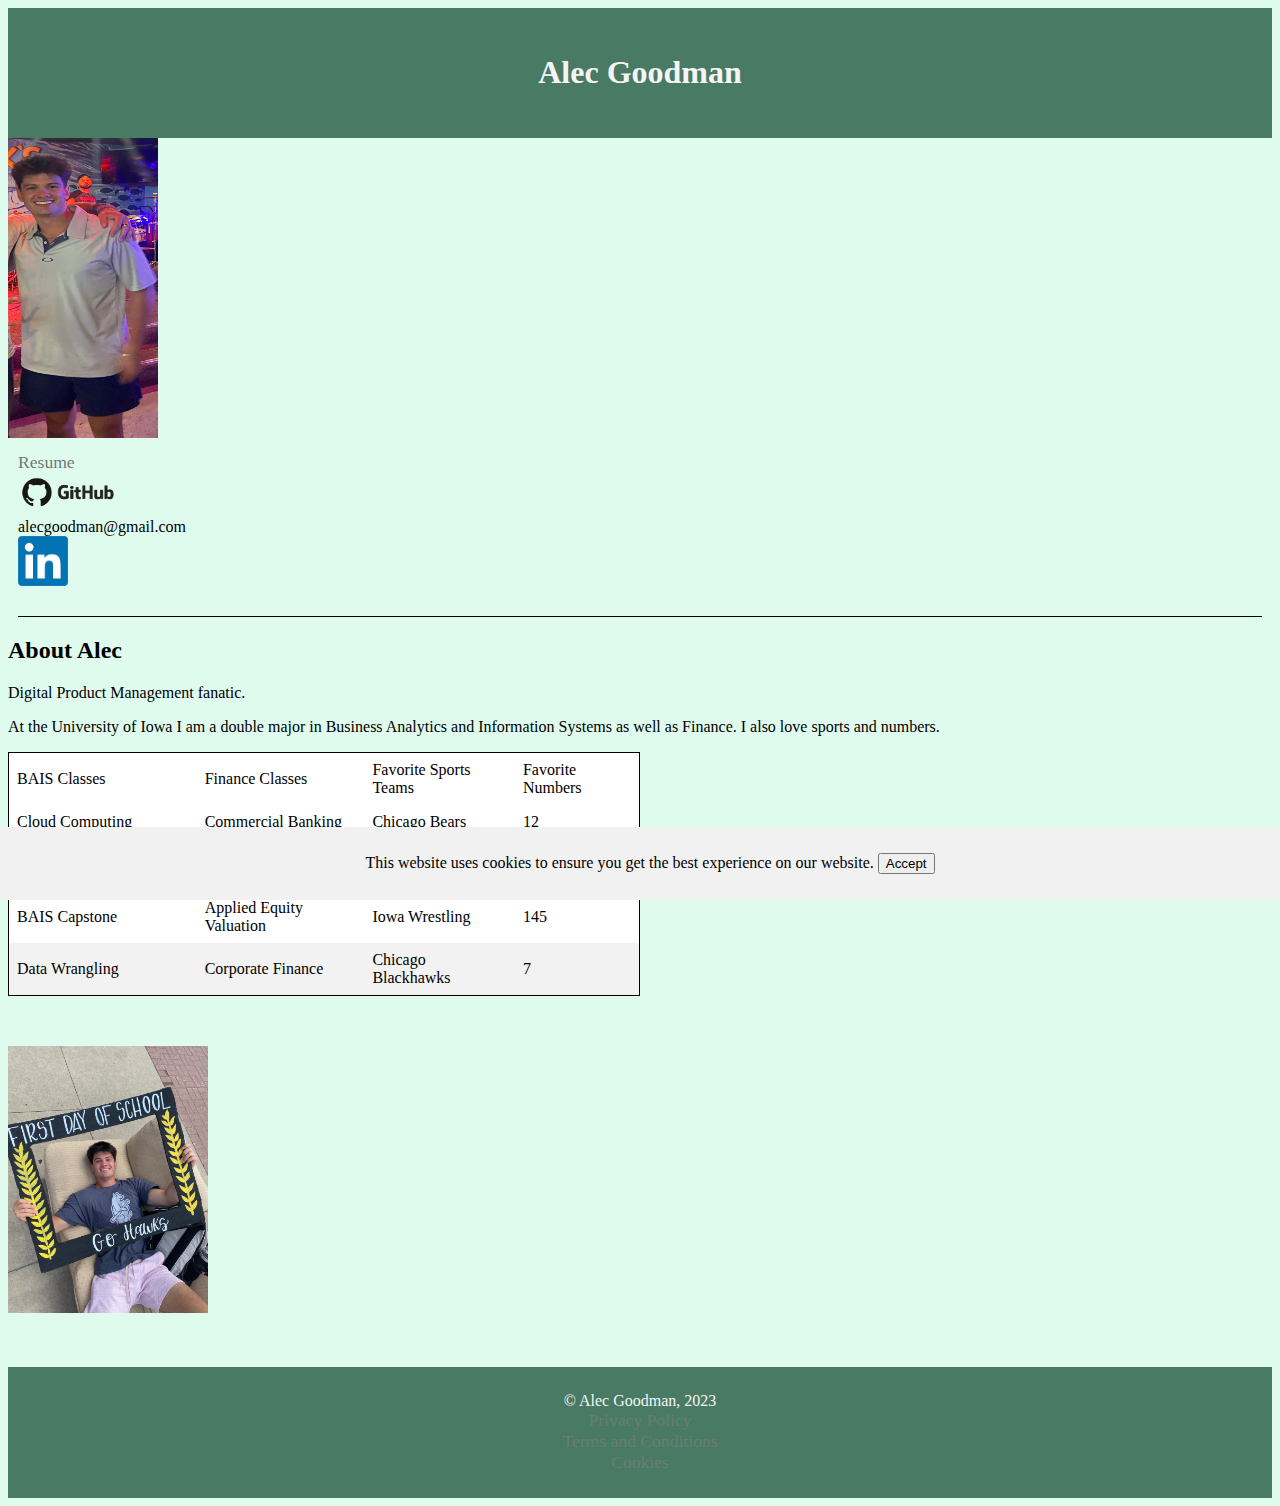
<file: index.html>
<!DOCTYPE html>
<html lang="en">
  <head>
    <!-- Google tag (gtag.js) -->
  <script async src="https://www.googletagmanager.com/gtag/js?id=G-XQHN5W7HGG"></script>
  <script>
    window.dataLayer = window.dataLayer || [];
    function gtag(){dataLayer.push(arguments);}
    gtag('js', new Date());

    gtag('config', 'G-XQHN5W7HGG');
  </script>
    <link rel="icon" type="image/png" sizes="32x32" href="./favicon-32x32.png">
    <link rel="icon" type="image/png" sizes="16x16" href="./favicon-16x16.png">
    <link rel="apple-touch-icon" sizes="180x180" href="./apple-touch-icon.png">
    <link rel="icon" type="image/png" sizes="192x192" href="./android-chrome-192x192.png"> 
    <link rel="icon" type="image/png" sizes="512x512" href="./android-chrome-512x512.png">
    <meta charset="UTF-8" />
    <meta http-equiv="X-UA-Compatible" content="IE=edge" />
    <meta name="viewport" content="width=device-width, initial-scale=1.0" />
    <title>Alec Goodman</title>
    <link rel="stylesheet" href="css/stylesheet.css" />

    <meta name="description" content="My portfolio">
    <meta name="viewport" content="width=device-width, initial-scale=1.0">

    <meta name="twitter:card" content="summary">
    <meta name="twitter:site" content="@AlecGoodman12">
    <meta name="twitter:title" content="My Personal Webpage">
    <meta name="twitter:description" content="This is my personal website for Digital Product Management. Enjoy!">
    <meta name="twitter:image" content="https://1drv.ms/i/s!AmHOtCv_uUMEcKq9iFw2b4OeGms?e=FgkhKo">

    
    <meta property="og:type" content="website">
    <meta property="og:title" content="My Personal Webpage">
    <meta property="og:description" content="This is my personal website for Digital Product Management. Enjoy!">
    <meta property="og:image" content="https://1drv.ms/i/s!AmHOtCv_uUMEcKq9iFw2b4OeGms?e=FgkhKo">
    <meta property="og:url" content="https://alecgoodmanwebsite.me">
    <meta property="og:site_name" content="My portfolio">
    <meta property="og:locale" content="en_US">
    <meta property="og:image:alt" content="Picture of myself">
    <meta property="twitter:image:alt" content="Picture of myself">

    <meta property="og:image:width" content="1200"/>
    <meta property="og:image:height" content="630"/>

  </head>
  <body class="wrapper">
    <header><h1>Alec Goodman</h1></header>
    <img src="./flrd.jpg" width="150" height="300" alt="Florida"/>
    <nav>
      <a href="./resume.html"> Resume </a><br>
      <a href="https://github.com/aleccgoodman">
          <img src="GH.png" width="100" alt="GitHub"> </a><br>
              alecgoodman@gmail.com<br>
        <a href="https://www.linkedin.com/in/alec-goodman/"> 
            <img src="LI.png" width="50" alt="LinkedIn"> </a>
    </nav>
    <main>
      <h2>About Alec</h2>
      <p>
        Digital Product Management fanatic.
      </p>

      <p>
        At the University of Iowa I am a double major in Business Analytics and Information Systems as well as Finance. I also love sports and numbers.
      </p>

      <table>
        <thead>
          <td>BAIS Classes</td>
          <td>Finance Classes</td>
          <td>Favorite Sports Teams</td>
          <td>Favorite Numbers</td>
        </thead>

        <tr>
          <td>Cloud Computing</td>
          <td>Commercial Banking</td>
          <td>Chicago Bears</td>
          <td>12</td>
        </tr>
        <tr>
          <td>Digital Product Management</td>
          <td>Real Estate Process</td>
          <td>Chicago Cubs</td>
          <td>17</td>
        </tr>
        <tr>
          <td>BAIS Capstone</td>
          <td>Applied Equity Valuation</td>
          <td>Iowa Wrestling</td>
          <td>145</td>
        </tr>
        <tr>
          <td>Data Wrangling</td>
          <td>Corporate Finance</td>
          <td>Chicago Blackhawks</td>
          <td>7</td>
        </tr>
      </table>

      <head>
        <title>alecgoodmanwebsite.me</title>
        <script>
          function acceptCookies() {
            // set cookie
            document.cookie = "accepted=true; expires=Thu, 01 Jan 2099 00:00:00 UTC; path=/";
            // hide popup
            document.getElementById("cookie-popup").style.display = "none";
          }
      
          window.onload = function() {
            // check if cookie is already set
            if (document.cookie.indexOf("accepted=true") === -1) {
              // show popup
              document.getElementById("cookie-popup").style.display = "block";
            }
          };
        </script>
        <style>
          #cookie-popup {
            display: none;
            position: fixed;
            bottom: 0;
            left: 0;
            width: 100%;
            background-color: #f1f1f1;
            padding: 10px;
            text-align: center;
          }
        </style>
      </head>
      <body>
        <!-- Cookie Popup -->
        <div id="cookie-popup">
          <p>This website uses cookies to ensure you get the best experience on our website. 
          <button onclick="acceptCookies()">Accept</button>
        </div>
    
      <p>&nbsp;</p>

      <img src="./school.jpg" width="200" alt="School"/>

      <p>&nbsp;</p>
    </main>
    <footer>&copy; Alec Goodman, 2023 <br>
      <a href="./privacy-policy.html">Privacy Policy</a><br>
      <a href="./terms.html">Terms and Conditions</a><br>
      <a href="./cookie.html">Cookies</a>
    </footer>
  </body>
</html>
</file>
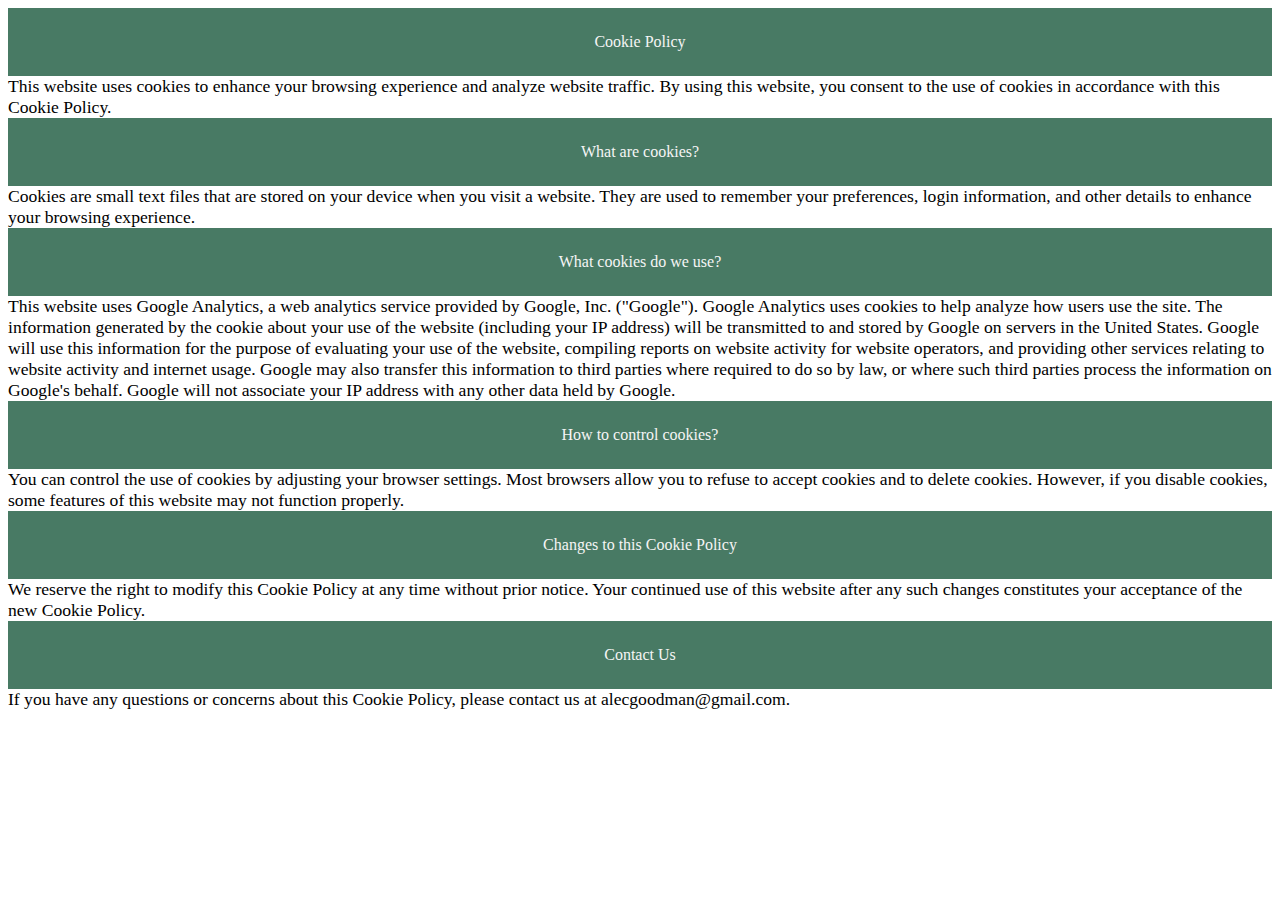
<file: cookie.html>
<!DOCTYPE html>
<html lang="en">
<head>
    <meta charset="UTF-8">
	<title>Cookie Policy</title>
    <link rel="stylesheet" href="./css/stylesheet.css">
</head>
<body>
	<header>Cookie Policy</header>

	<a>This website uses cookies to enhance your browsing experience and analyze website traffic. By using this website, you consent to the use of cookies in accordance with this Cookie Policy.</a>

	<header>What are cookies?</header>
	<a>Cookies are small text files that are stored on your device when you visit a website. They are used to remember your preferences, login information, and other details to enhance your browsing experience.</a>

	<header>What cookies do we use?</header>
	<a>This website uses Google Analytics, a web analytics service provided by Google, Inc. ("Google"). Google Analytics uses cookies to help analyze how users use the site. The information generated by the cookie about your use of the website (including your IP address) will be transmitted to and stored by Google on servers in the United States. Google will use this information for the purpose of evaluating your use of the website, compiling reports on website activity for website operators, and providing other services relating to website activity and internet usage. Google may also transfer this information to third parties where required to do so by law, or where such third parties process the information on Google's behalf. Google will not associate your IP address with any other data held by Google.</a>

	<header>How to control cookies?</header>
	<a>You can control the use of cookies by adjusting your browser settings. Most browsers allow you to refuse to accept cookies and to delete cookies. However, if you disable cookies, some features of this website may not function properly.</a>

	<header>Changes to this Cookie Policy</header>
	<a>We reserve the right to modify this Cookie Policy at any time without prior notice. Your continued use of this website after any such changes constitutes your acceptance of the new Cookie Policy.</a>

	<header>Contact Us</header>
	<a>If you have any questions or concerns about this Cookie Policy, please contact us at alecgoodman@gmail.com.</a>

</body>
</html>
</file>
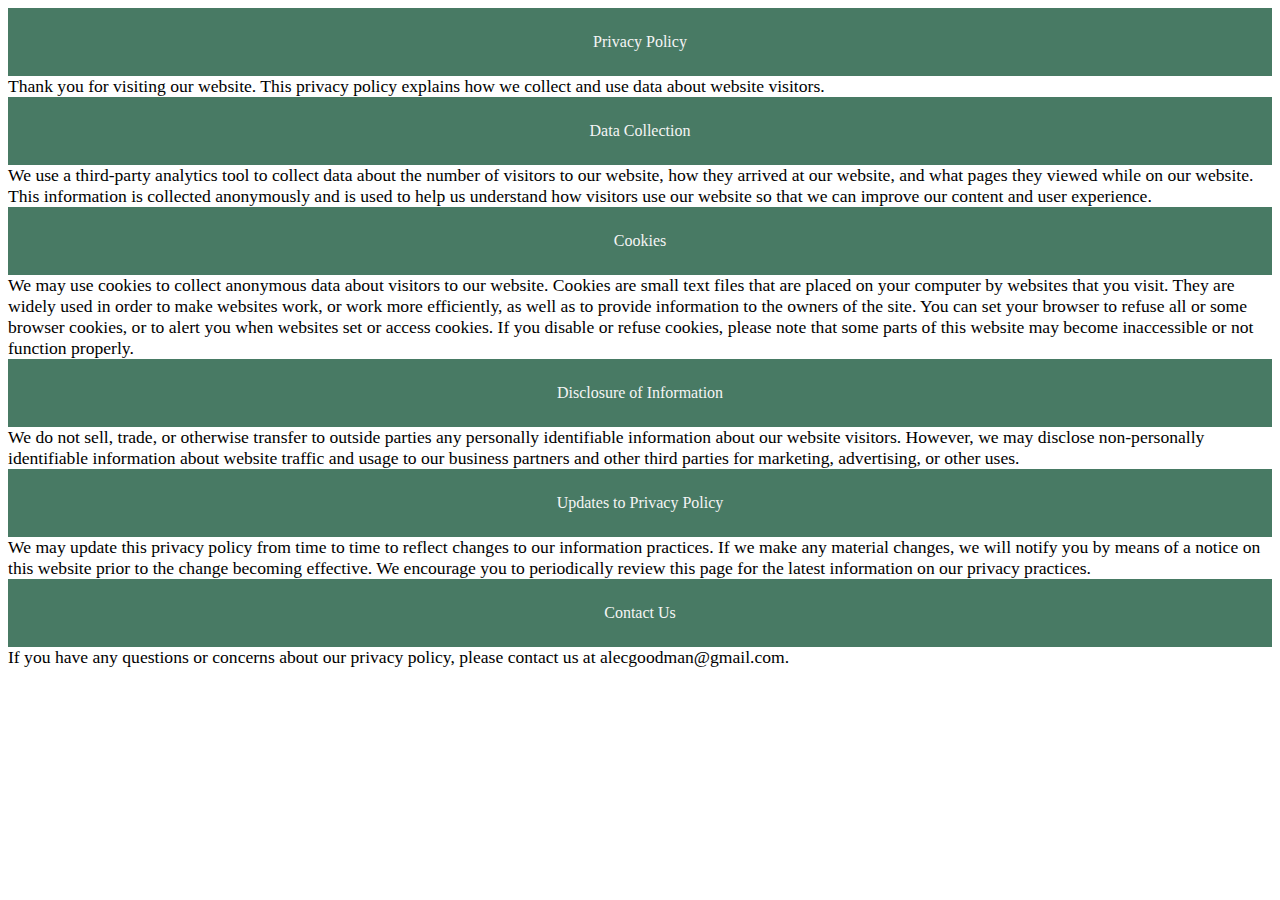
<file: privacy-policy.html>
<!DOCTYPE html>
<html lang="en">
<head>
	<meta charset="UTF-8">
	<title>Privacy Policy</title>
	<link rel="stylesheet" type="text/css" href="css/stylesheet.css">
</head>
<body>
	<header>Privacy Policy</header>
	<a>Thank you for visiting our website. This privacy policy explains how we collect and use data about website visitors.</a>

	<header>Data Collection</header>
	<a>We use a third-party analytics tool to collect data about the number of visitors to our website, how they arrived at our website, and what pages they viewed while on our website. This information is collected anonymously and is used to help us understand how visitors use our website so that we can improve our content and user experience.</a>

	<header>Cookies</header>
	<a>We may use cookies to collect anonymous data about visitors to our website. Cookies are small text files that are placed on your computer by websites that you visit. They are widely used in order to make websites work, or work more efficiently, as well as to provide information to the owners of the site. You can set your browser to refuse all or some browser cookies, or to alert you when websites set or access cookies. If you disable or refuse cookies, please note that some parts of this website may become inaccessible or not function properly.</a>

	<header>Disclosure of Information</header>
	<a>We do not sell, trade, or otherwise transfer to outside parties any personally identifiable information about our website visitors. However, we may disclose non-personally identifiable information about website traffic and usage to our business partners and other third parties for marketing, advertising, or other uses.</a>

	<header>Updates to Privacy Policy</header>
	<a>We may update this privacy policy from time to time to reflect changes to our information practices. If we make any material changes, we will notify you by means of a notice on this website prior to the change becoming effective. We encourage you to periodically review this page for the latest information on our privacy practices.</a>

	<header>Contact Us</header>
	<a>If you have any questions or concerns about our privacy policy, please contact us at alecgoodman@gmail.com.</a>
</body>
</html>
</file>
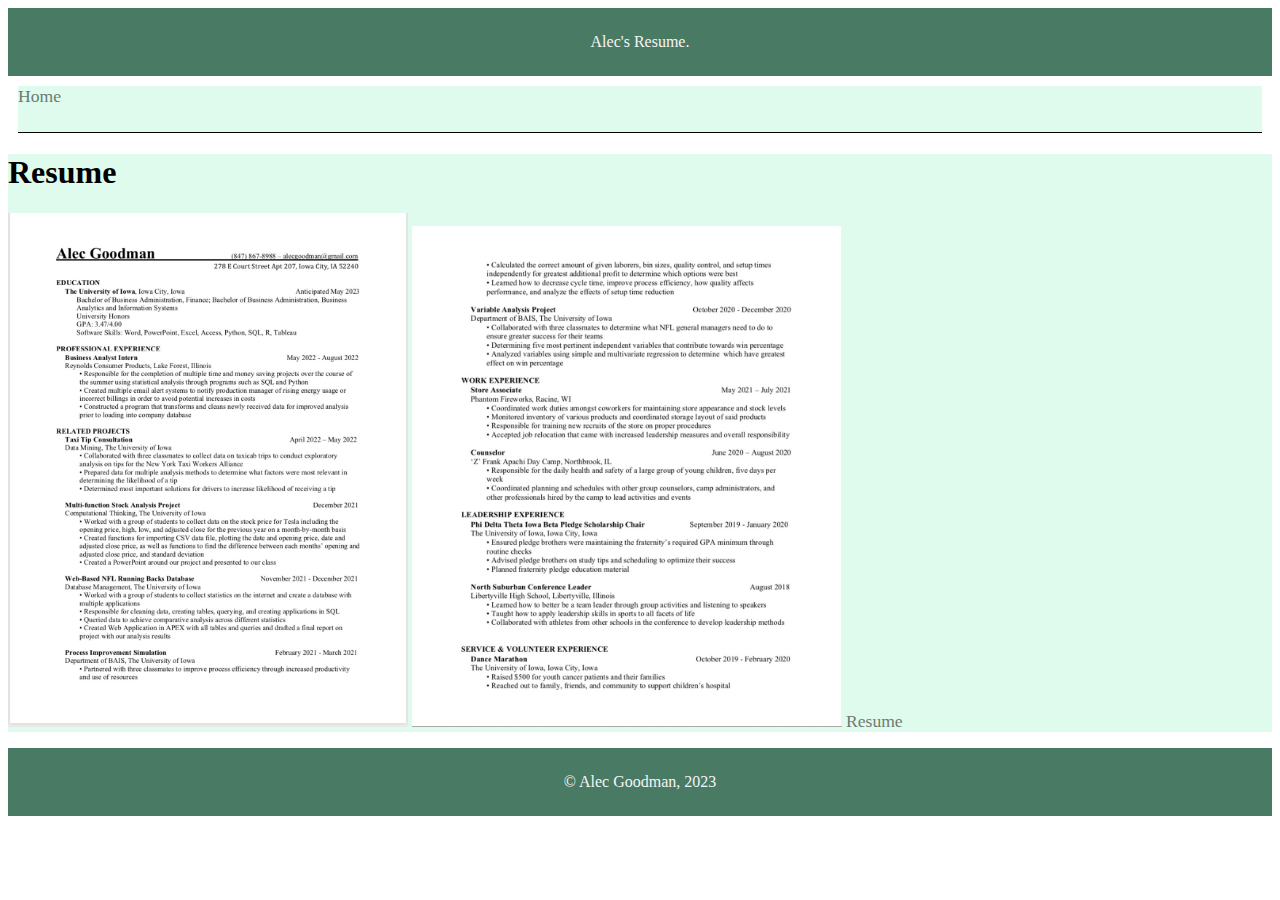
<file: resume.html>
<!DOCTYPE html>
<html lang="en">
  <head>
    <!-- Google tag (gtag.js) -->
  <script async src="https://www.googletagmanager.com/gtag/js?id=G-XQHN5W7HGG"></script>
  <script>
    window.dataLayer = window.dataLayer || [];
    function gtag(){dataLayer.push(arguments);}
    gtag('js', new Date());

    gtag('config', 'G-XQHN5W7HGG');
  </script>
    <meta charset="UTF-8" />
    <meta http-equiv="X-UA-Compatible" content="IE=edge" />
    <meta name="viewport" content="width=device-width, initial-scale=1.0" />
    <title>Alec's Resume</title>
    <link rel="stylesheet" href="css/stylesheet.css">
</head>
<body>
  <header>Alec's Resume.</header>
  <nav>
    <a href="./index.html"> Home </a>
  </nav>
  <main>
      <h1>Resume</h1>
      <p> <img src="./ResumeP1.jpg" width="400" alt="Page 1"/>
        <img src="./ResumeP2.jpg" width="430" alt="Page 2"/>
        <a href="./AlecGoodmanResume.pdf">Resume</a>
      </p>
  </main>
  <footer>
      &copy; Alec Goodman, 2023
  </footer>
</body>
</html>
</file>
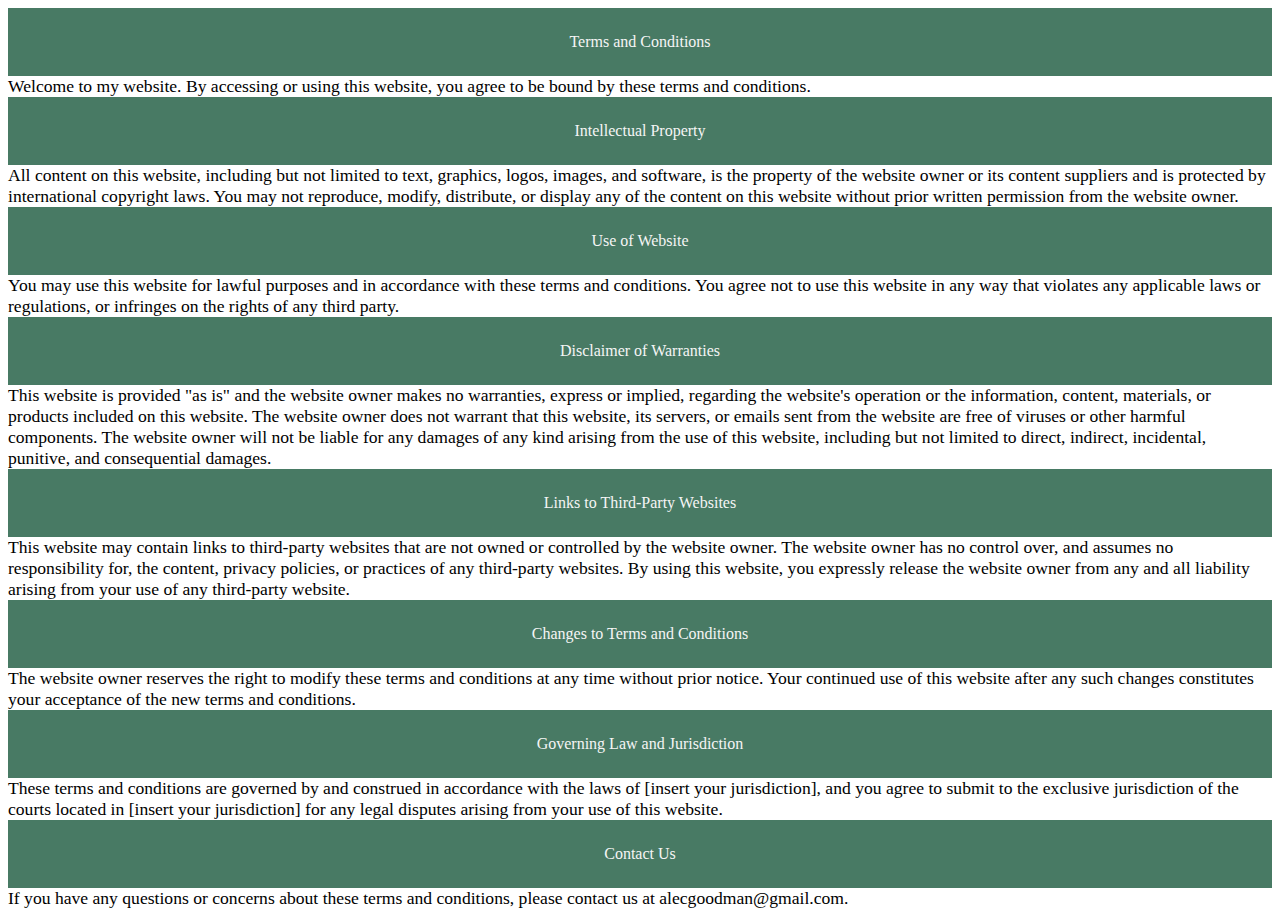
<file: terms.html>
<!DOCTYPE html>
<html lang="en">
<head>
	<meta charset="UTF-8">
	<title>Terms and Conditions</title>
	<link rel="stylesheet" href="./css/stylesheet.css">
</head>
<body>
	<header>Terms and Conditions</header>

	<a>Welcome to my website. By accessing or using this website, you agree to be bound by these terms and conditions.</a>

	<header>Intellectual Property</header>
	<a>All content on this website, including but not limited to text, graphics, logos, images, and software, is the property of the website owner or its content suppliers and is protected by international copyright laws. You may not reproduce, modify, distribute, or display any of the content on this website without prior written permission from the website owner.</a>

	<header>Use of Website</header>
	<a>You may use this website for lawful purposes and in accordance with these terms and conditions. You agree not to use this website in any way that violates any applicable laws or regulations, or infringes on the rights of any third party.</a>

	<header>Disclaimer of Warranties</header>
	<a>This website is provided "as is" and the website owner makes no warranties, express or implied, regarding the website's operation or the information, content, materials, or products included on this website. The website owner does not warrant that this website, its servers, or emails sent from the website are free of viruses or other harmful components. The website owner will not be liable for any damages of any kind arising from the use of this website, including but not limited to direct, indirect, incidental, punitive, and consequential damages.</a>

	<header>Links to Third-Party Websites</header>
	<a>This website may contain links to third-party websites that are not owned or controlled by the website owner. The website owner has no control over, and assumes no responsibility for, the content, privacy policies, or practices of any third-party websites. By using this website, you expressly release the website owner from any and all liability arising from your use of any third-party website.</a>

	<header>Changes to Terms and Conditions</header>
	<a>The website owner reserves the right to modify these terms and conditions at any time without prior notice. Your continued use of this website after any such changes constitutes your acceptance of the new terms and conditions.</a>

	<header>Governing Law and Jurisdiction</header>
	<a>These terms and conditions are governed by and construed in accordance with the laws of [insert your jurisdiction], and you agree to submit to the exclusive jurisdiction of the courts located in [insert your jurisdiction] for any legal disputes arising from your use of this website.</a>

	<header>Contact Us</header>
	<a>If you have any questions or concerns about these terms and conditions, please contact us at alecgoodman@gmail.com.</a>
</body>
</html>
</file>
<file: css/stylesheet.css>
.wrapper {
  background-color: #dffbee;
}

header {
  background-color: #487a64;
  padding: 25px;
  text-align: center;
  color: whitesmoke;
}

nav {
  background-color: #dffbee;
  margin: 10px;
  padding-bottom: 25px;
  border-bottom: 1px solid black;
}

a {
  text-decoration: none;
  font-size: 1.1rem;
}

/* unvisited link */
a:link {
  color: #6d7a74;
}

/* visited link */
a:visited {
  color: #6d7a74;
}

/* mouse over link */
a:hover {
  color: #93facb;
  background-color: hotpink;
  padding: 2px;
}

/* selected link */
a:active {
  color: hotpink;
}

main {
  background-color: #dffbee;
}

footer {
  background-color: #487a64;
  padding: 25px;
  text-align: center;
  color: whitesmoke;
}

table {
  border-collapse: collapse;
  width: 50%;
  background-color: white;
  border: 1px solid black;
}

th {
  background-color: #487a64;
  color: white;
}

td {
  text-align: left;
  padding: 8px;
}

tr:nth-child(even) {
  background-color: #f2f2f2;
}
</file>
